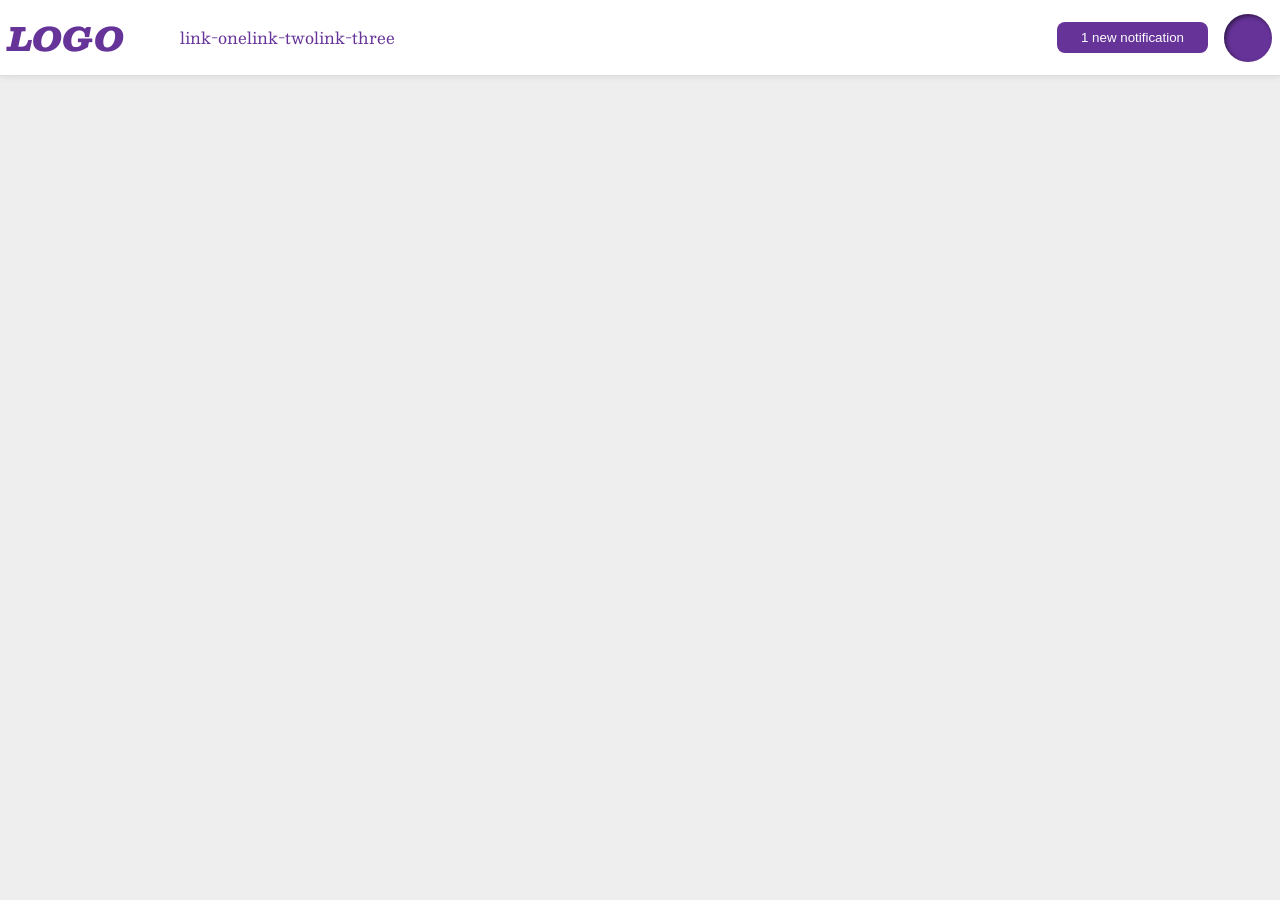
<file: foundations/flex/03-flex-header-2/index.html>
<!DOCTYPE html>
<html lang="en">
  <head>
    <meta charset="UTF-8">
    <meta http-equiv="X-UA-Compatible" content="IE=edge">
    <meta name="viewport" content="width=device-width, initial-scale=1.0">
    <title>Flex Header 2</title>
    <link rel="stylesheet" href="style.css">
  </head>
  <body>
    <div class="header">
      <div class="logo">
        LOGO
      </div>
      <ul class="links">
        <li><a href="https://google.com">link-one</a></li>
        <li><a href="https://google.com">link-two</a></li>
        <li><a href="https://google.com">link-three</a></li>
      </ul>
      <div class="right-side">
        <button class="notifications">
          1 new notification
        </button>
        <div class="profile-image"></div>
      </div>
    </div>
  </body>
</html>
</file>
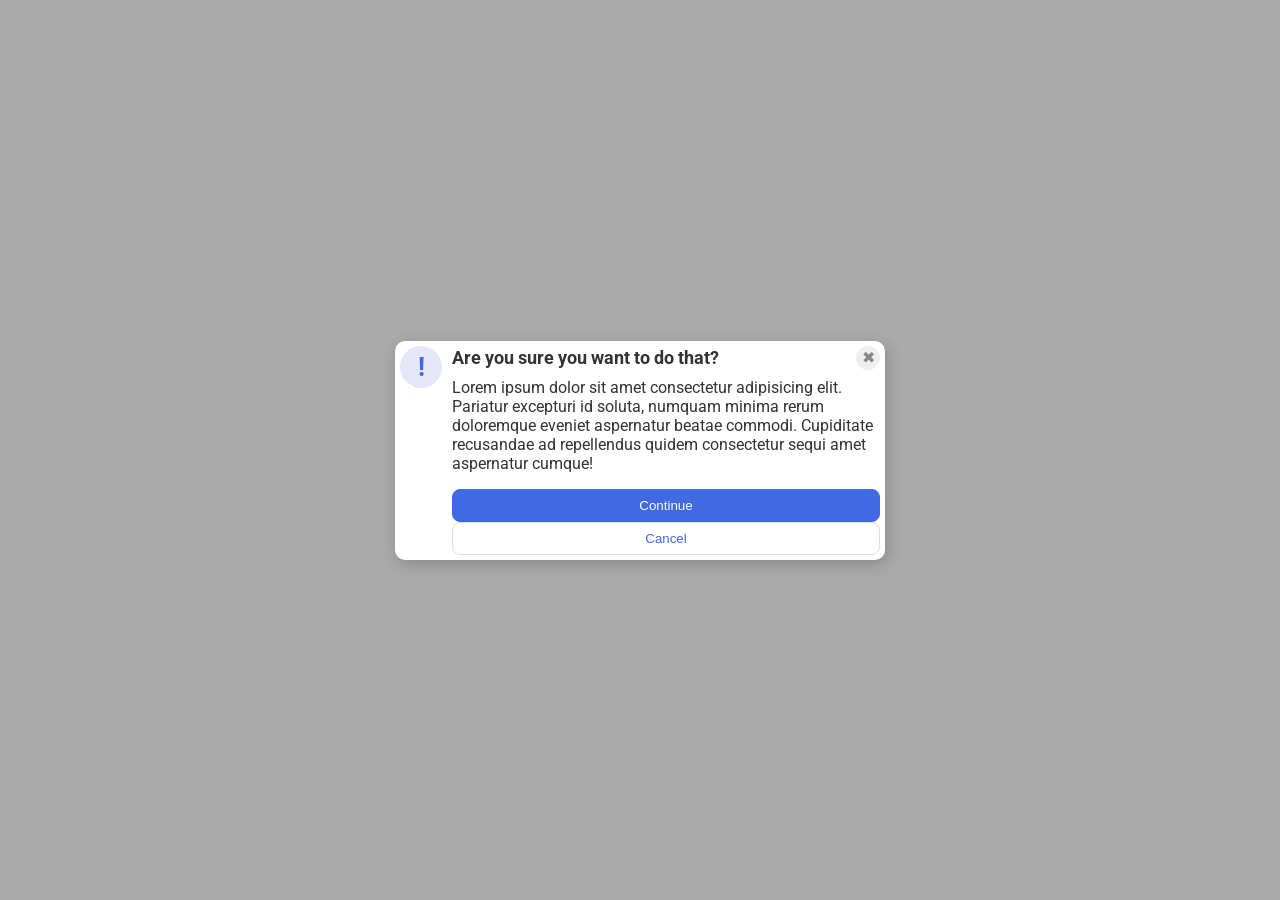
<file: foundations/flex/05-flex-modal/index.html>
<!DOCTYPE html>
<html lang="en">
  <head>
    <meta charset="UTF-8">
    <meta http-equiv="X-UA-Compatible" content="IE=edge">
    <meta name="viewport" content="width=device-width, initial-scale=1.0">
    <link rel="stylesheet" href="style.css">
    <title>Modal</title>
  </head>
  <body>
    <div class="modal">
      <div class="icon">!</div>
      <div class="big-container">
        <div class="header">Are you sure you want to do that?        <button class="close-button">✖</button>
        </div>
        <div class="text">Lorem ipsum dolor sit amet consectetur adipisicing elit. Pariatur excepturi id soluta, numquam minima rerum doloremque eveniet aspernatur beatae commodi. Cupiditate recusandae ad repellendus quidem consectetur sequi amet aspernatur cumque!</div>
        <button class="continue">Continue</button>
        <button class="cancel">Cancel</button>
      </div>
    </div>
  </body>
</html>
</file>
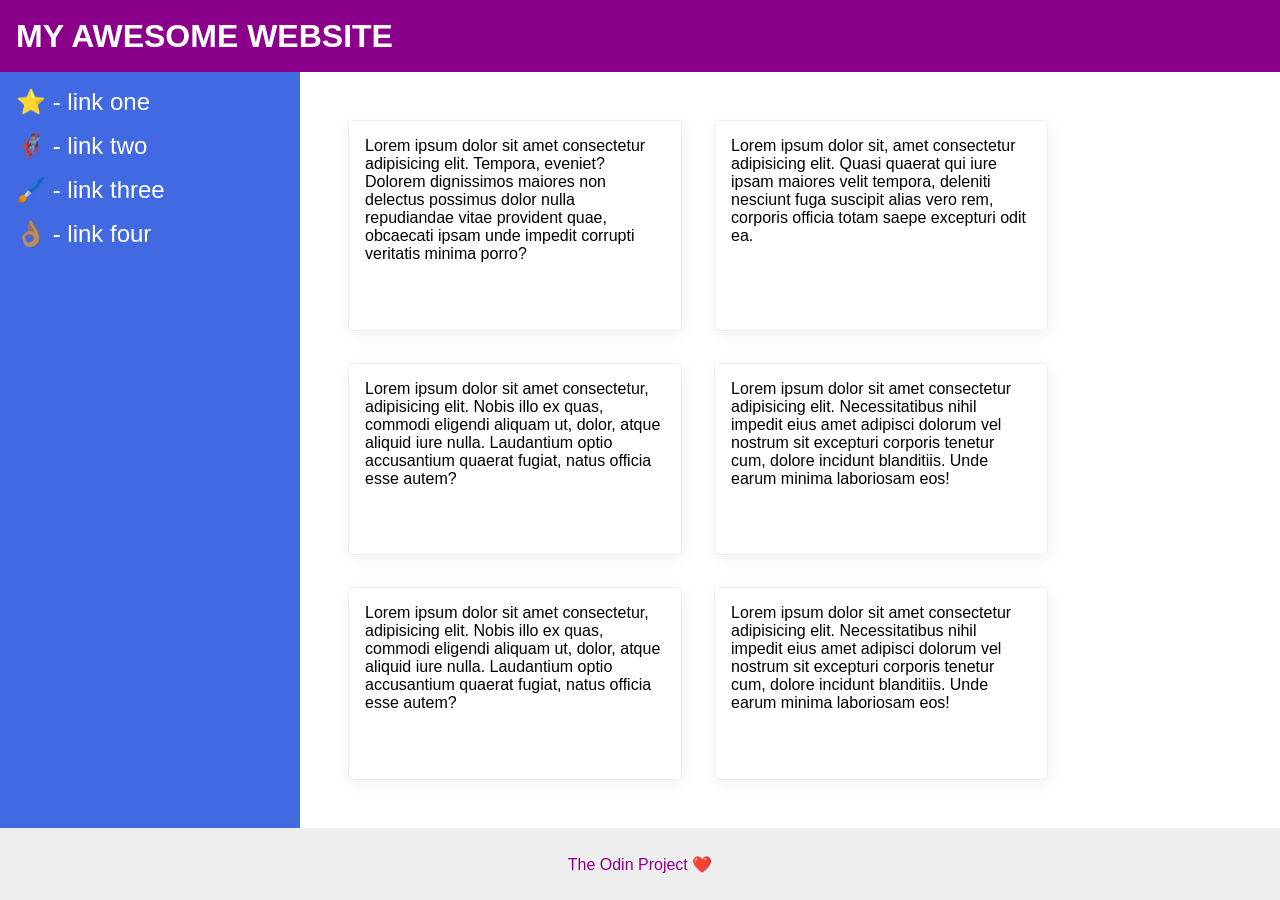
<file: foundations/flex/07-flex-layout-2/index.html>
<!DOCTYPE html>
<html lang="en">
  <head>
    <meta charset="UTF-8">
    <meta http-equiv="X-UA-Compatible" content="IE=edge">
    <meta name="viewport" content="width=device-width, initial-scale=1.0">
    <title>The Holy Grail</title>
    <link rel="stylesheet" href="style.css">
  </head>
  <body>
    <div class="header">
      MY AWESOME WEBSITE
    </div>
    
    <div class="content">
      <div class="sidebar">
        <ul>
          <li><a href="#">⭐ - link one</a></li>
          <li><a href="#">🦸🏽‍♂️ - link two</a></li>
          <li><a href="#">🖌️ - link three</a></li>
          <li><a href="#">👌🏽 - link four</a></li>
        </ul>
      </div>

      <div class="cards">
        <div class="card">Lorem ipsum dolor sit amet consectetur adipisicing elit. Tempora, eveniet? Dolorem dignissimos maiores non delectus possimus dolor nulla repudiandae vitae provident quae, obcaecati ipsam unde impedit corrupti veritatis minima porro?</div>
        <div class="card">Lorem ipsum dolor sit, amet consectetur adipisicing elit. Quasi quaerat qui iure ipsam maiores velit tempora, deleniti nesciunt fuga suscipit alias vero rem, corporis officia totam saepe excepturi odit ea.</div>
        <div class="card">Lorem ipsum dolor sit amet consectetur, adipisicing elit. Nobis illo ex quas, commodi eligendi aliquam ut, dolor, atque aliquid iure nulla. Laudantium optio accusantium quaerat fugiat, natus officia esse autem?</div>
        <div class="card">Lorem ipsum dolor sit amet consectetur adipisicing elit. Necessitatibus nihil impedit eius amet adipisci dolorum vel nostrum sit excepturi corporis tenetur cum, dolore incidunt blanditiis. Unde earum minima laboriosam eos!</div>
        <div class="card">Lorem ipsum dolor sit amet consectetur, adipisicing elit. Nobis illo ex quas, commodi eligendi aliquam ut, dolor, atque aliquid iure nulla. Laudantium optio accusantium quaerat fugiat, natus officia esse autem?</div>
        <div class="card">Lorem ipsum dolor sit amet consectetur adipisicing elit. Necessitatibus nihil impedit eius amet adipisci dolorum vel nostrum sit excepturi corporis tenetur cum, dolore incidunt blanditiis. Unde earum minima laboriosam eos!</div>
      </div>
    </div>
      
    <div class="footer">
      The Odin Project ❤️
    </div>
  </body>
</html>
</file>
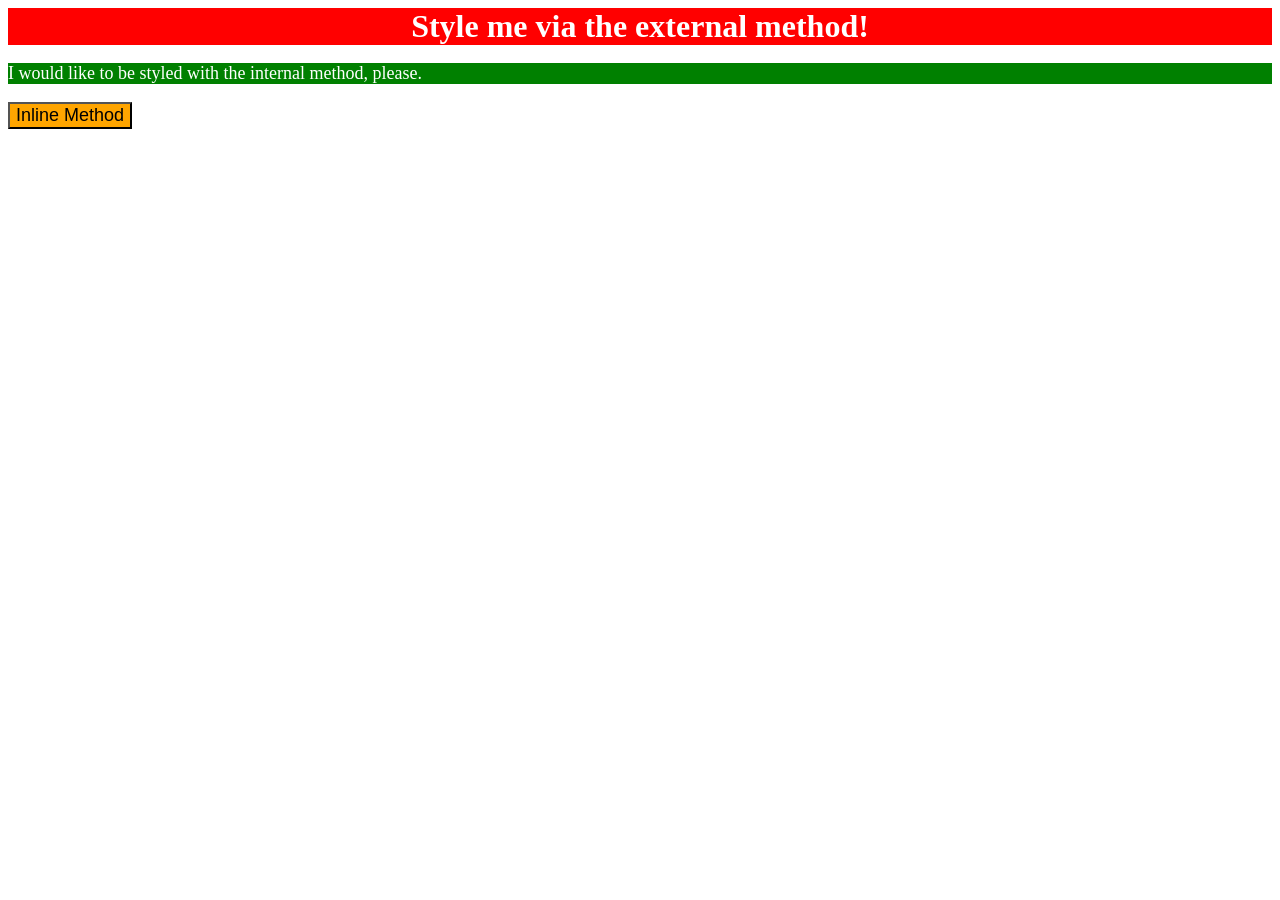
<file: foundations/intro-to-css/01-css-methods/index.html>
<!DOCTYPE html>
<html lang="en">
  <head>
    <meta charset="UTF-8">
    <meta http-equiv="X-UA-Compatible" content="IE=edge">
    <meta name="viewport" content="width=device-width, initial-scale=1.0">
    <style>
      p{
        background-color: green;
        font-size: 18px;
        color: white;
        }
    </style>
    <link rel="stylesheet" href="styles.css">
    <title>Methods for Adding CSS</title>
  </head>
  <body>
    <div>Style me via the external method!</div>
    <p>I would like to be styled with the internal method, please.</p>
    <button style="background-color: orange;font-size:18px;">Inline Method</button>
  </body>
</html>
</file>
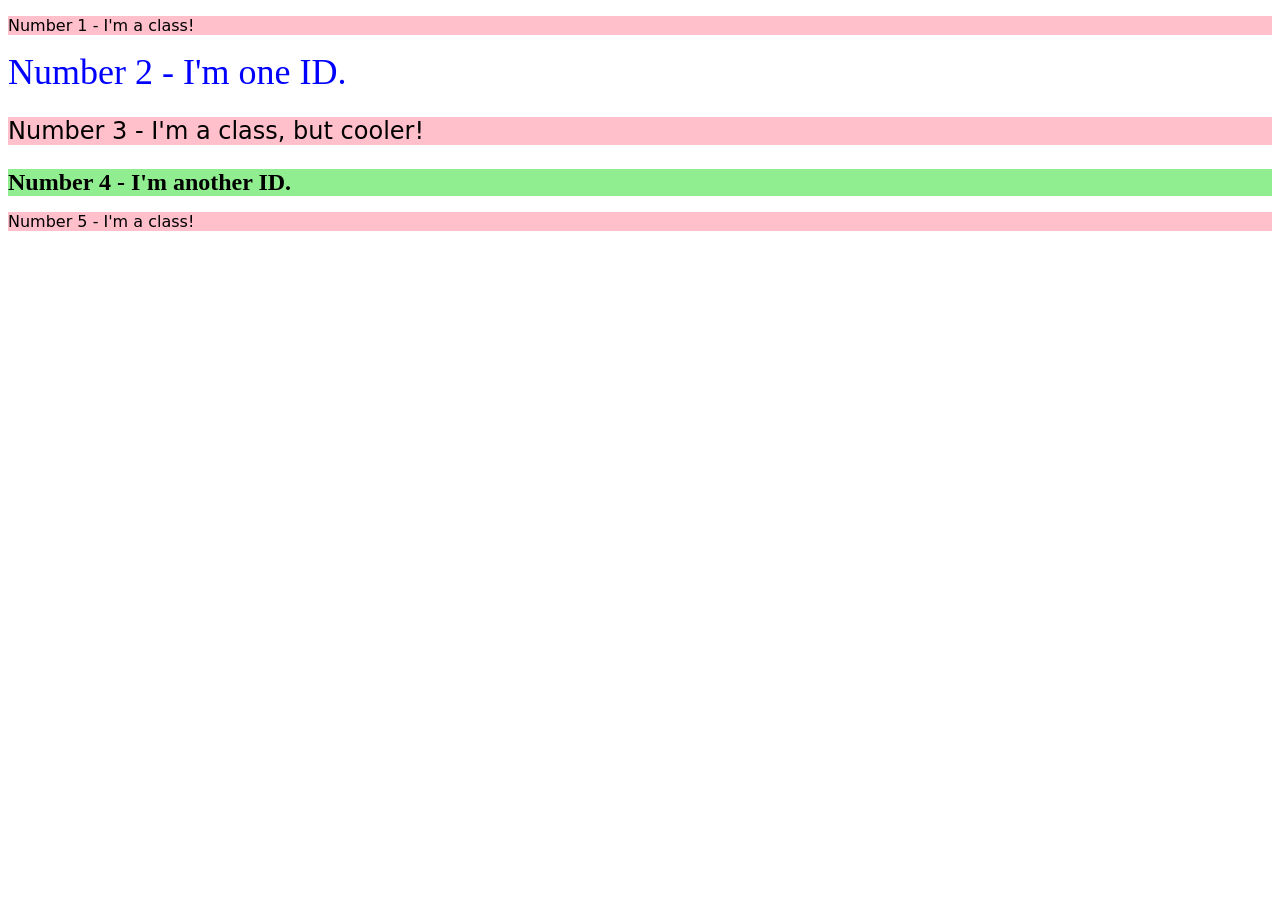
<file: foundations/intro-to-css/02-class-id-selectors/index.html>
<!DOCTYPE html>
<html lang="en">
  <head>
    <meta charset="UTF-8">
    <meta http-equiv="X-UA-Compatible" content="IE=edge">
    <meta name="viewport" content="width=device-width, initial-scale=1.0">
    <title>Class and ID Selectors</title>
    <link rel="stylesheet" href="style.css">
  </head>
  <body>
    <p class="pclass">Number 1 - I'm a class!</p>
    <div id="second">Number 2 - I'm one ID.</div>
    <p class="pclass pclass2" id="third">Number 3 - I'm a class, but cooler!</p>
    <div id="fourth">Number 4 - I'm another ID.</div>
    <p class="pclass">Number 5 - I'm a class!</p>
  </body>
</html>
</file>
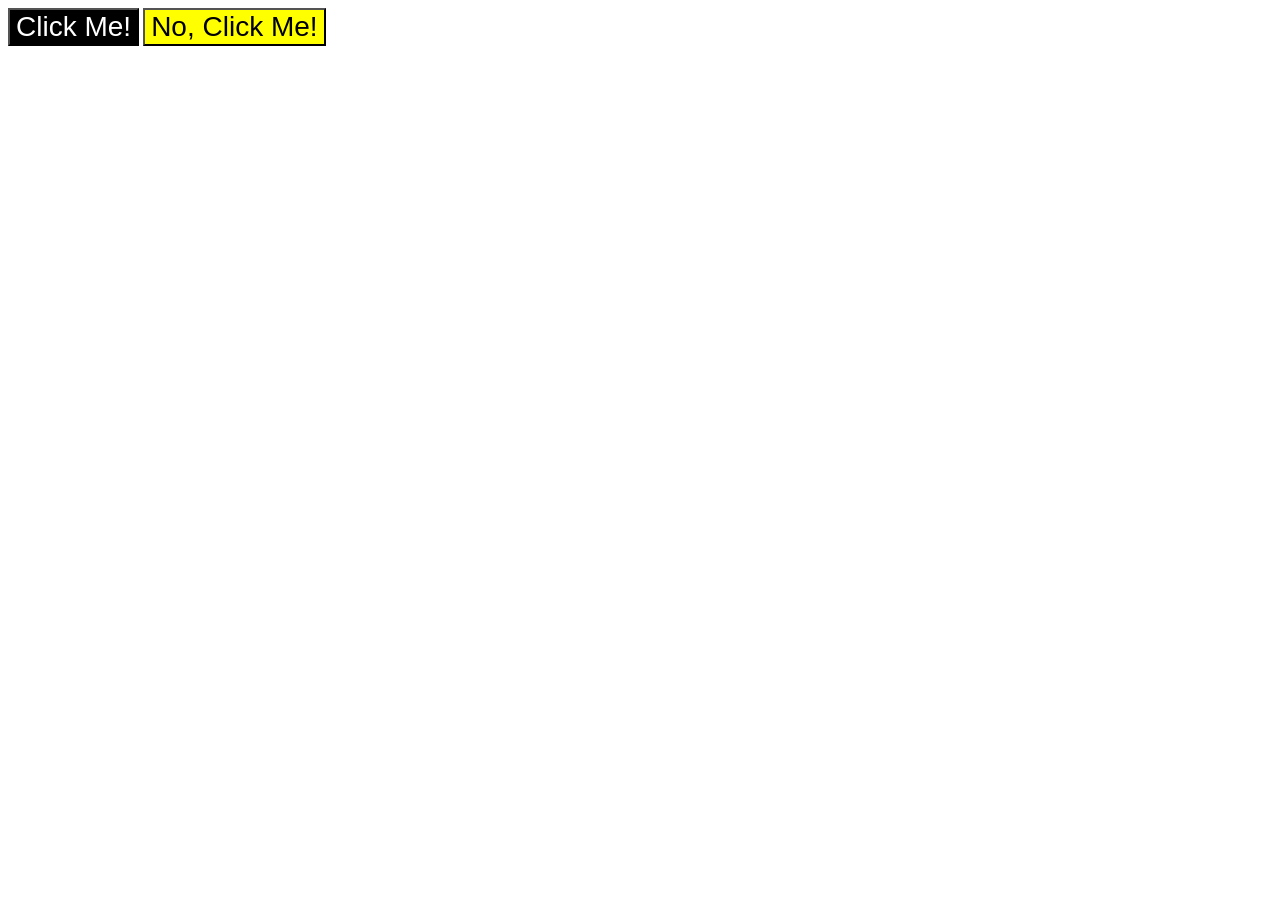
<file: foundations/intro-to-css/03-grouping-selectors/index.html>
<!DOCTYPE html>
<html lang="en">
  <head>
    <meta charset="UTF-8">
    <meta http-equiv="X-UA-Compatible" content="IE=edge">
    <meta name="viewport" content="width=device-width, initial-scale=1.0">
    <title>Grouping Selectors</title>
    <link rel="stylesheet" href="style.css">
  </head>
  <body>
    <button class="buttonclass firstbutton">Click Me!</button>
    <button class="buttonclass secondbutton">No, Click Me!</button>
  </body>
</html>
</file>
<file: foundations/flex/03-flex-header-2/style.css>
/* this is some magical font-importing.  
you'll learn about it later. */
@import url('https://fonts.googleapis.com/css2?family=Besley:ital,wght@0,400;1,900&display=swap');

body {
  margin: 0;
  background: #eee;
  font-family: Besley, serif;
}

.header {
  background: white;
  border-bottom: 1px solid #ddd;
  box-shadow: 0 0 8px rgba(0,0,0,.1);
  display:flex;
  flex-direction: row;
  align-items:center;
  align-content:center;
  padding: 8px;
  gap: 16px;
}

.right-side{
  display:flex;
  flex-grow:1;
  flex-direction:row;
  align-items: center;
  justify-content: flex-end;
  gap:16px;
}

.profile-image {
  background: rebeccapurple;
  box-shadow: inset 2px 2px 4px rgba(0,0,0,.5);
  border-radius: 50%;
  width: 48px;
  height: 48px;
}

.logo {
  color: rebeccapurple;
  font-size: 32px;
  font-weight: 900;
  font-style: italic;
}

button {
  border: none;
  border-radius: 8px;
  background: rebeccapurple;
  color: white;
  padding: 8px 24px;
}

a {
  /* this removes the line under our links */
  text-decoration: none;
  color: rebeccapurple;
}

ul {
  display:flex;
  flex-direction:row;
  list-style-type: none;
}
</file>
<file: foundations/flex/05-flex-modal/style.css>
@import url('https://fonts.googleapis.com/css2?family=Roboto:wght@400;700&display=swap');

html, body {
  height: 100%;
}

body {
  font-family: Roboto, sans-serif;
  margin: 0;
  background: #aaa;
  color: #333;
  /* I'll give you this one for free lol */
  display: flex;
  align-items: center;
  justify-content: center;
}
.big-container{
  display:flex;
  flex-direction:column;
}

.modal {
  display:flex;
  background: white;
  width: 480px;
  border-radius: 10px;
  box-shadow: 2px 4px 16px rgba(0,0,0,.2);
  padding: 5px;
  gap: 10px;
}

.icon {
  color: royalblue;
  font-size: 26px;
  font-weight: 700;
  background: lavender;
  width: 42px;
  height: 42px;
  border-radius: 50%;
  display: flex;
  flex-shrink: 0;
  align-items: center;
  justify-content: center;
}
.header{
  font-size: 18px;
  font-weight: bold;
  display: flex;
  align-items:center;
  justify-content:space-between;
  margin-bottom: 8px;
}

.text{
  margin-bottom:16px;
}

.close-button {
  background: #eee;
  border-radius: 50%;
  color: #888;
  font-weight: 400;
  font-size: 16px;
  height: 24px;
  width: 24px;
  display: flex;
  align-items: center;
  justify-content: center;
  border: 1px solid #eee;
  padding: 0;
}

button {
  cursor: pointer;
  padding: 8px 16px;
  border-radius: 8px;
}

button.continue {
  background: royalblue;
  border: 1px solid royalblue;
  color: white;
}

button.cancel {
  background: white;
  border: 1px solid #ddd;
  color: royalblue;
}
</file>
<file: foundations/flex/07-flex-layout-2/style.css>
body {
  font-family: -apple-system, BlinkMacSystemFont, 'Segoe UI', Roboto, Oxygen, Ubuntu, Cantarell, 'Open Sans', 'Helvetica Neue', sans-serif;
  margin: 0;
  min-height: 100vh;
  display:flex;
  flex-direction:column;
}

.header {
  height: 72px;
  background: darkmagenta;
  color: white;
  display:flex;
  align-items:center;
  padding: 0 16px;
  font-size: 32px;
  font-weight: 900;
}

.footer {
  height: 72px;
  background: #eee;
  color: darkmagenta;
  display: flex;
  justify-content:center;
  align-items:center;
}

.sidebar {
  width: 300px;
  background: royalblue;
  box-sizing: border-box;
  padding: 16px;
  flex-shrink:0;
}
ul{
  list-style-type:none;
  margin:0;
  padding:0;
}

li{
  margin-bottom:16px;
}

.card {
  border: 1px solid #eee;
  box-shadow: 2px 4px 16px rgba(0,0,0,.06);
  border-radius: 4px;
  padding:16px;
  width:300px;
}

.cards{
  display:flex;
  padding: 48px;
  gap:32px;
  flex-wrap: wrap;
}

.content{
  display:flex;
  flex:1;
  /*
  flex-direction:row;
  flex-grow:1;*/

}

a{
  font-size: 24px;
  color: white;
  text-decoration: none;
}
</file>
<file: foundations/intro-to-css/01-css-methods/styles.css>
div {
	background-color: red;
	color : white;
	font-size: 32px;
	text-align: center;
	font-weight: bold;
}
</file>
<file: foundations/intro-to-css/02-class-id-selectors/style.css>
/* Add CSS Styling */
.pclass{
	background-color: pink;
	font-family: Verdana, "DejaVu Sans", sans-serif;
}
.pclass2{
	font-size: 24px;
}
#second{
	color:blue;
	font-size: 36px;
}
#fourth{
	background-color:lightgreen;
	font-size: 24px;
	font-weight: bold;
}
</file>
<file: foundations/intro-to-css/03-grouping-selectors/style.css>
/* Add CSS Styling */
.buttonclass{
	font-size: 28px;
	font-family: Helvetica, "Times New Roman", san-serif;
}
.firstbutton{
	background-color:black;
	color: white;
}

.secondbutton{
	background-color: yellow;
}
</file>
